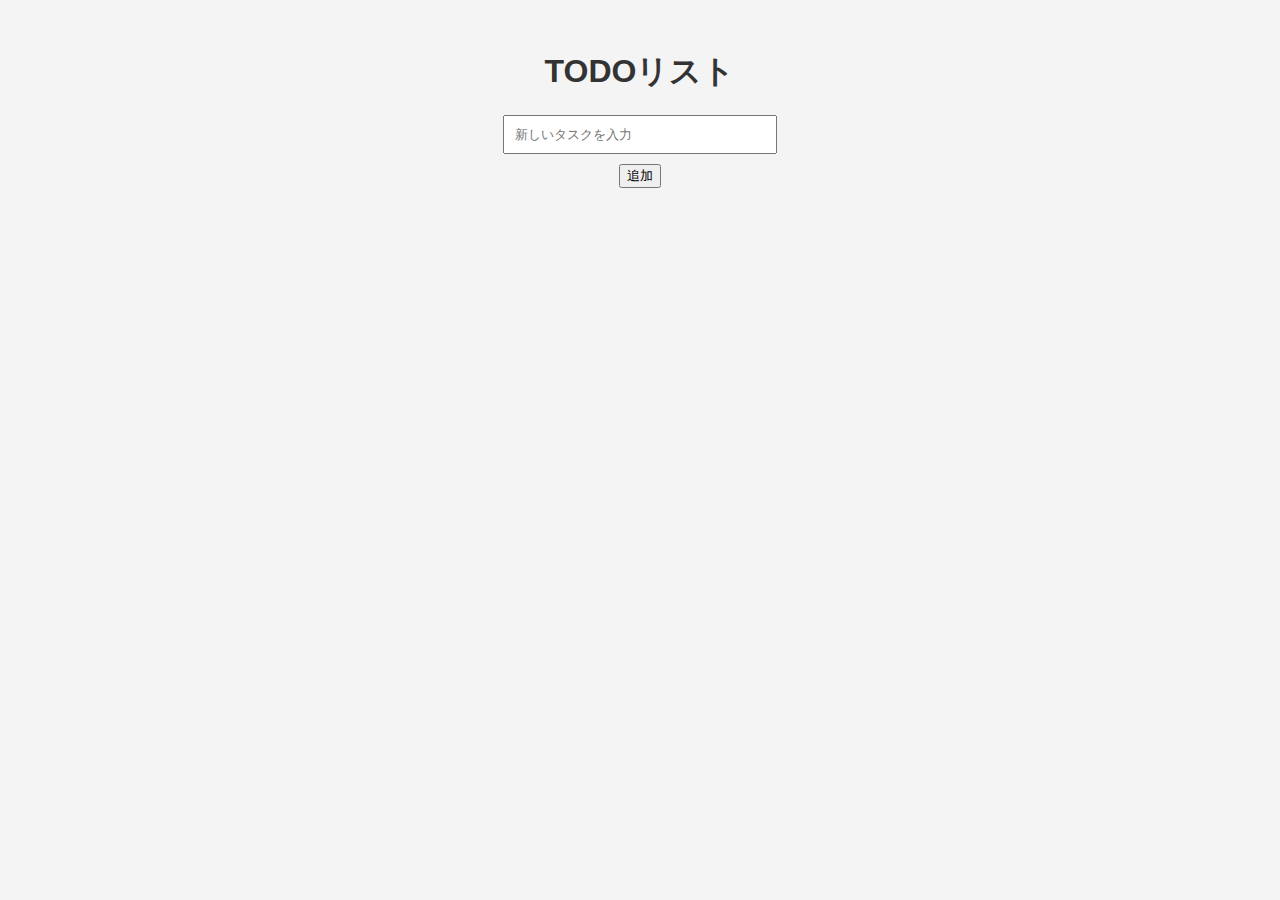
<file: todo_app1/index.html>
<!DOCTYPE html>
<html lang="ja">
<head>
    <meta charset="UTF-8">
    <meta name="viewport" content="width=device-width, initial-scale=1">
    <title>TODOリスト</title>
    <link rel="stylesheet" href="style.css">
</head>
<body>
    <div id="app">
        <h1>TODOリスト</h1>
        <input type="text" id="new-task" placeholder="新しいタスクを入力" />
        <button id="add-task">追加</button>
        <ul id="task-list"></ul>
    </div>
    <script src="main.js"></script>
</body>
</html>
</file>
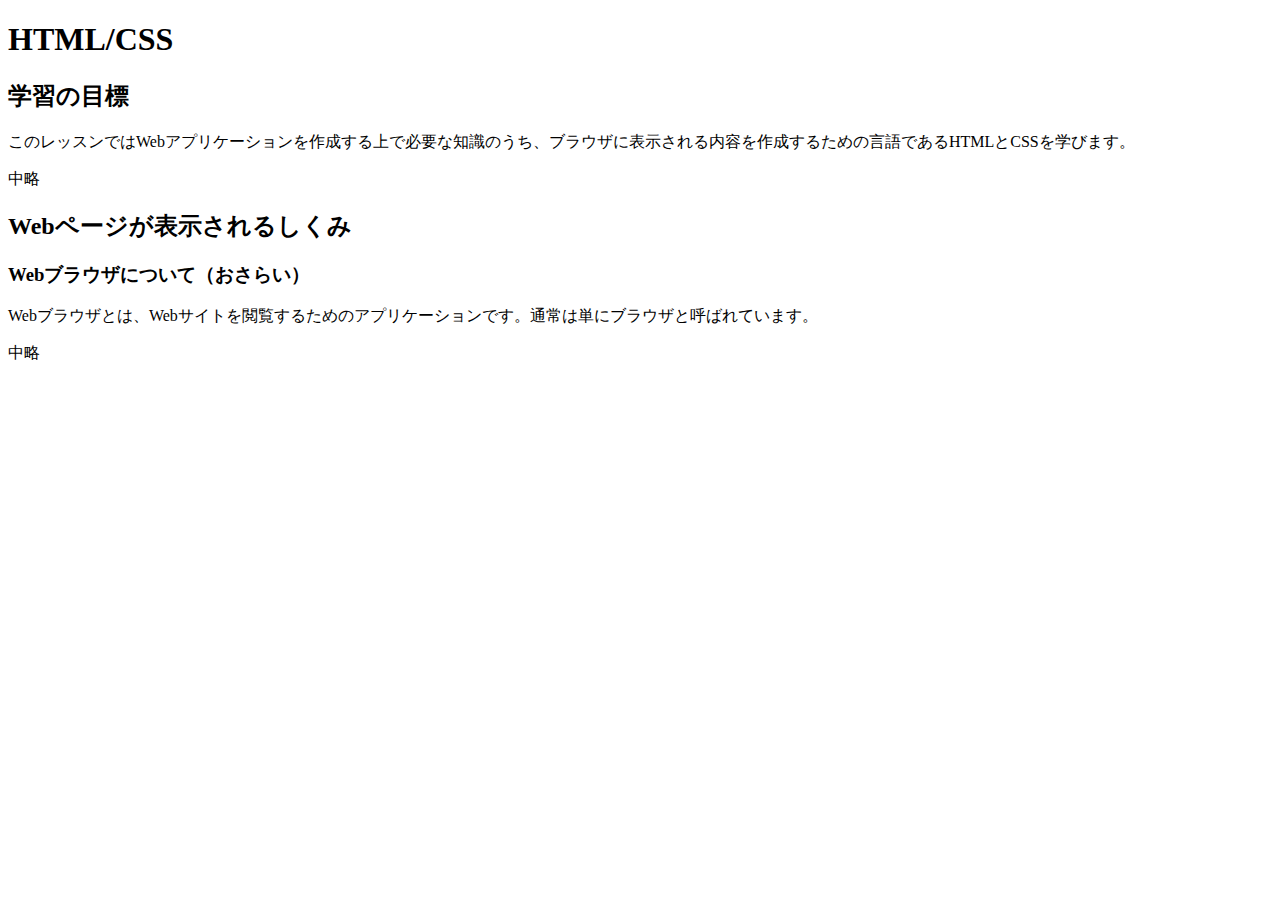
<file: 09_frontend/outline.html>
<!DOCTYPE HTML>
<html>

<head>
    <meta charaset="UTF-8">
    <title>bodyの要素内の記述</title>
</head>

<body>
    <h1>HTML/CSS</h1>

    <h2>学習の目標</h2>
    <p>このレッスンではWebアプリケーションを作成する上で必要な知識のうち、ブラウザに表示される内容を作成するための言語であるHTMLとCSSを学びます。</p>
    <p>中略</p>
    
    <h2>Webページが表示されるしくみ</h2>
    
    <h3>Webブラウザについて（おさらい）</h3>
    <p>Webブラウザとは、Webサイトを閲覧するためのアプリケーションです。通常は単にブラウザと呼ばれています。</p>
    <p>中略</p>
    
</body>
</html>
</file>
<file: todo_app1/style.css>
/* ページ全体の基本スタイル */
body {
    font-family: Arial, sans-serif; /* フォントを指定 */
    background-color: #f4f4f4; /* 背景色を薄いグレーに設定 */
    color: #333; /* 文字色を濃いグレーに設定 */
    text-align: center; /* 全体の文字を中央揃え */
}

/* アプリ全体の中央寄せと幅の設定 */
#app {
    margin: 50px auto; /* 上下に50pxの余白を設定し、中央揃え */
    width: 300px; /* アプリの幅を300pxに設定 */
}

/* 入力ボックスのスタイル */
#new-task {
    width: calc(100% - 50px); /* ボックス幅を親要素の幅から50px減らす */
    padding: 10px; /* 内側の余白を10pxに設定 */
    margin-bottom: 10px; /* 下部に余白を設定 */
}

/* タスクリスト全体の設定 */
#task-list {
    list-style: none; /* リストの箇条書きマークを削除 */
    padding: 0; /* 内側の余白を削除 */
}

/* 各タスクのスタイル */
#task-list li {
    display: flex; /* 子要素を横並びに配置 */
    justify-content: space-between; /* 左右に要素を配置 */
    background: #fff; /* 背景色を白に設定 */
    margin-bottom: 5px; /* 各タスクの間に余白を設定 */
    padding: 10px; /* 内側の余白を設定 */
    border-radius: 5px; /* 四隅を少し丸める */
}
CSSファイルの説明
CSSファイルについて説明します。詳細なスタイルはコメントを参照してください。

ページ全体の基本スタイル:

/* ページ全体の基本スタイル */
body {
    font-family: Arial, sans-serif; /* フォントを指定 */
    background-color: #f4f4f4; /* 背景色を薄いグレーに設定 */
    color: #333; /* 文字色を濃いグレーに設定 */
    text-align: center; /* 全体の文字を中央揃え */
}
ページ全体のフォント、背景色、文字色、中央揃えなど、基本的なデザインを設定しています。

アプリ全体のスタイル:

/* アプリ全体の中央寄せと幅の設定 */
#app {
    margin: 50px auto; /* 上下に50pxの余白を設定し、中央揃え */
    width: 300px; /* アプリの幅を300pxに設定 */
}
</file>
